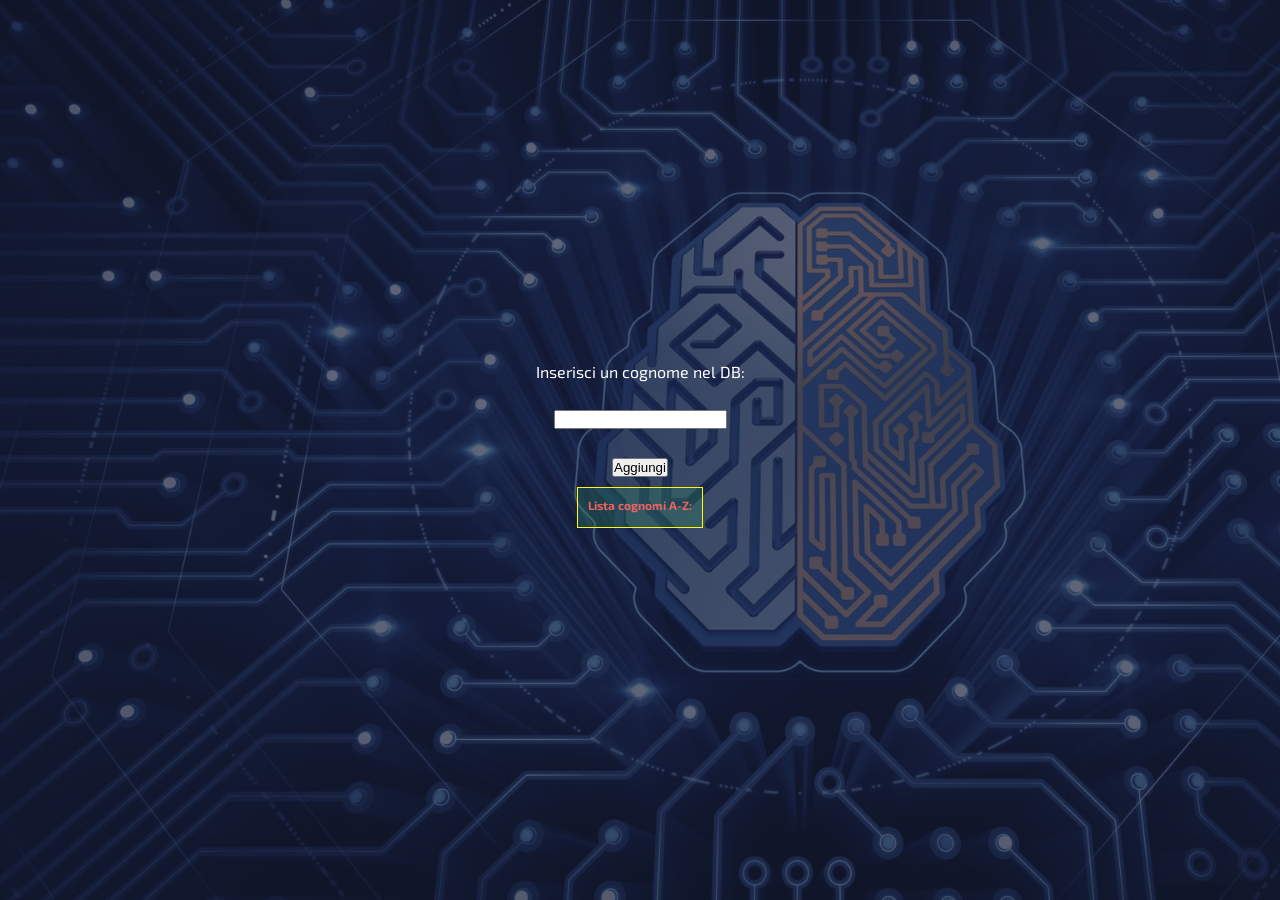
<file: index.html>
<!DOCTYPE html>
<html lang="en" dir="ltr">
	<head>
		<meta charset="utf-8">
		<title>Esercizio Lista Cognomi</title>
		<meta name="viewport" content="width=device-width, initial-scale=1.0 ">
		<link rel="stylesheet" href="https://cdnjs.cloudflare.com/ajax/libs/font-awesome/5.13.0/css/all.min.css">
		<link href="https://fonts.googleapis.com/css2?family=Exo+2:ital,wght@0,100;0,200;0,300;0,400;0,500;0,600;0,700;0,800;0,900;1,100;1,200;1,300;1,400;1,500;1,600;1,700;1,800;1,900&display=swap" rel="stylesheet">
 		<link rel="stylesheet" href="css/main.css">
	</head>
	<body>

		<main>

			<!-- Box per inserimento dati -->
				<label for="userCognome">Inserisci un cognome nel DB:</label><br>
				<input id="userCognome" type="text" name="userCognome" value=""><br>
				<button id="addCognome" type="button" name="addCognome">Aggiungi</button>

				<ul id="listaCognomi">
					<li>Lista cognomi A-Z:</li>
				</ul>
				<span id="posizCognome"></span> <span id="numCognome"></span>
		</main>

		<!-- Script JS  -->
		<script type="text/javascript" src="js/script.js"></script>
	</body>

</html>
</file>
<file: css/main.css>
/* Esercizio Lista Cognomi CSS */

/* Generali */
* {
  margin: 0;
  padding: 0;
  box-sizing: border-box;
}
body {
  font-family: 'Exo 2', sans-serif;
  background-image: url(../img/database-wallpaper.jpg);
  background-size: cover;
  width: 100vw;
  height: 100vh;
}
main {
  padding: 20px;
  display: flex;
  justify-content: center;
  align-items: center;
  flex-direction: column;
  color: white;
  width: 100%;
  height: 100%;
  background-color: #181f3cad;
}
/* Box area */
#userCognome {
  margin: 10px 0;
}
#listaCognomi {
  color: #eece90;
  background-color: #2d885e4f;
  border: solid 1px yellow;
  padding: 10px;
  margin: 10px 0;
  font-size: 12px;
  list-style: none;
  text-align: center;
}
#listaCognomi li:first-child {
  color: rgb(236, 99, 99);
  margin-bottom: 5px;
  font-weight: bold;
}
#posizCognome {
  font-size: 12px;
}
#numCognome {
  font-size: 14px;
  color: lightgreen;
}
</file>
